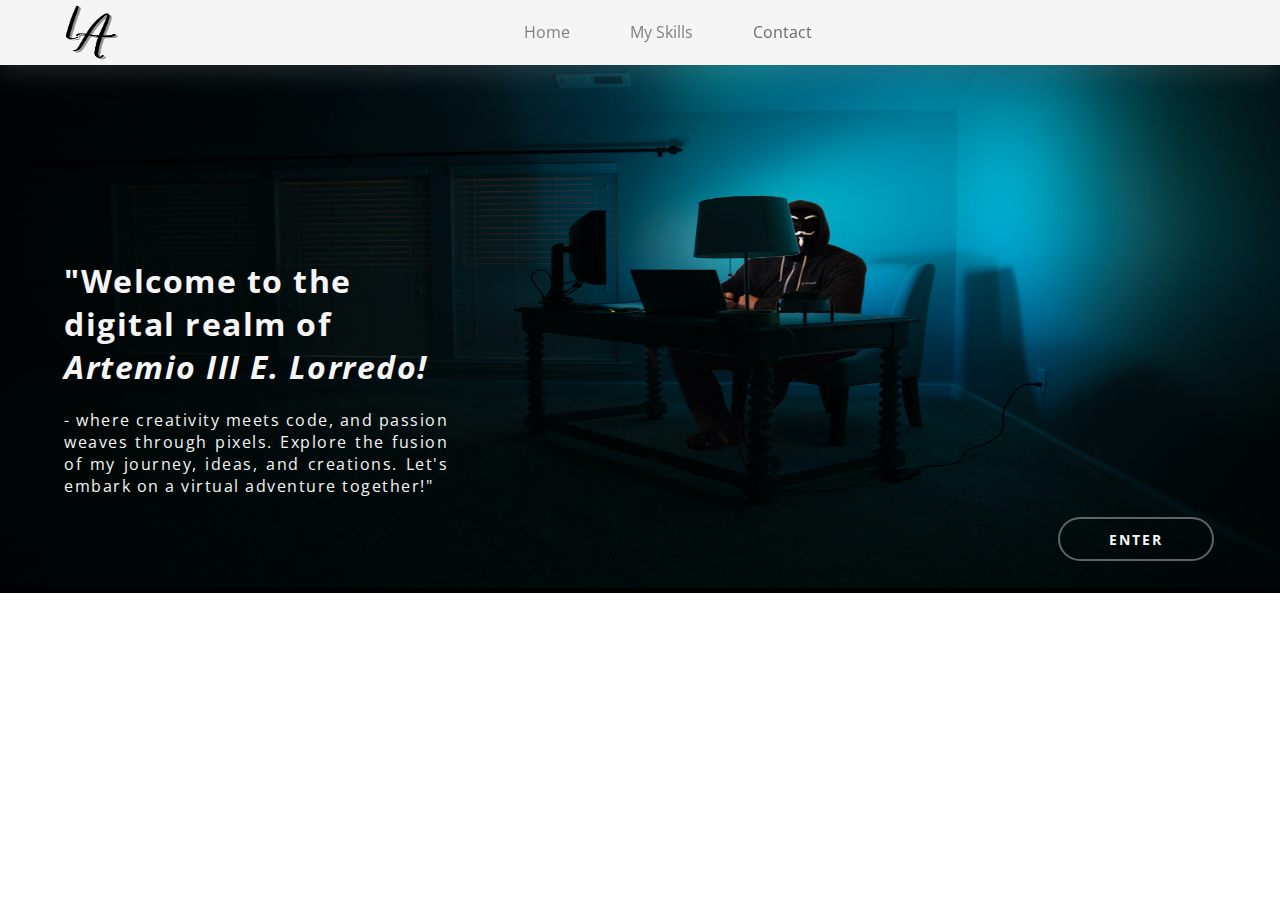
<file: index.html>
<!DOCTYPE html>
<html lang="en">
<head>
    <meta charset="UTF-8">
    <meta name="viewport" content="width=device-width, initial-scale=1.0">
    <title>Artem's Portfolio</title>
    <link rel="stylesheet" href="styles.css">
    <link href='https://fonts.googleapis.com/css?family=Open Sans' rel='stylesheet'>
    <link rel="stylesheet" href="index.css">
</head>
<body>
    <nav>
        <a href="index.html"><img class="logo" src="imgs/logo.png" alt="logo"></a>
   
        <ul class="header">
            <a class="li" href="home.html"><li>Home</li></a>
            <a class="li" href="skills.html"><li>My Skills</li></a>
            <a class="li" href="skills.html"></a><li>Contact</li></a>
        </ul>
    </nav>
    <section class="parent-land-page">
        <img src="imgs/clint-patterson-dYEuFB8KQJk-unsplash.jpg" alt="" width="100%" height="588px">
        <div class="land-page-content">
            <h1>"Welcome to the digital realm of <i>Artemio III E. Lorredo!</i> </h1>
            <p>
                - where creativity meets code, and passion weaves through pixels. 
                Explore the fusion of my journey, ideas, and creations. Let's embark on a virtual adventure together!"</p>
        </div>
        <a class="enter" href="home.html">Enter</a>
    </section>

</body>
</html>
</file>
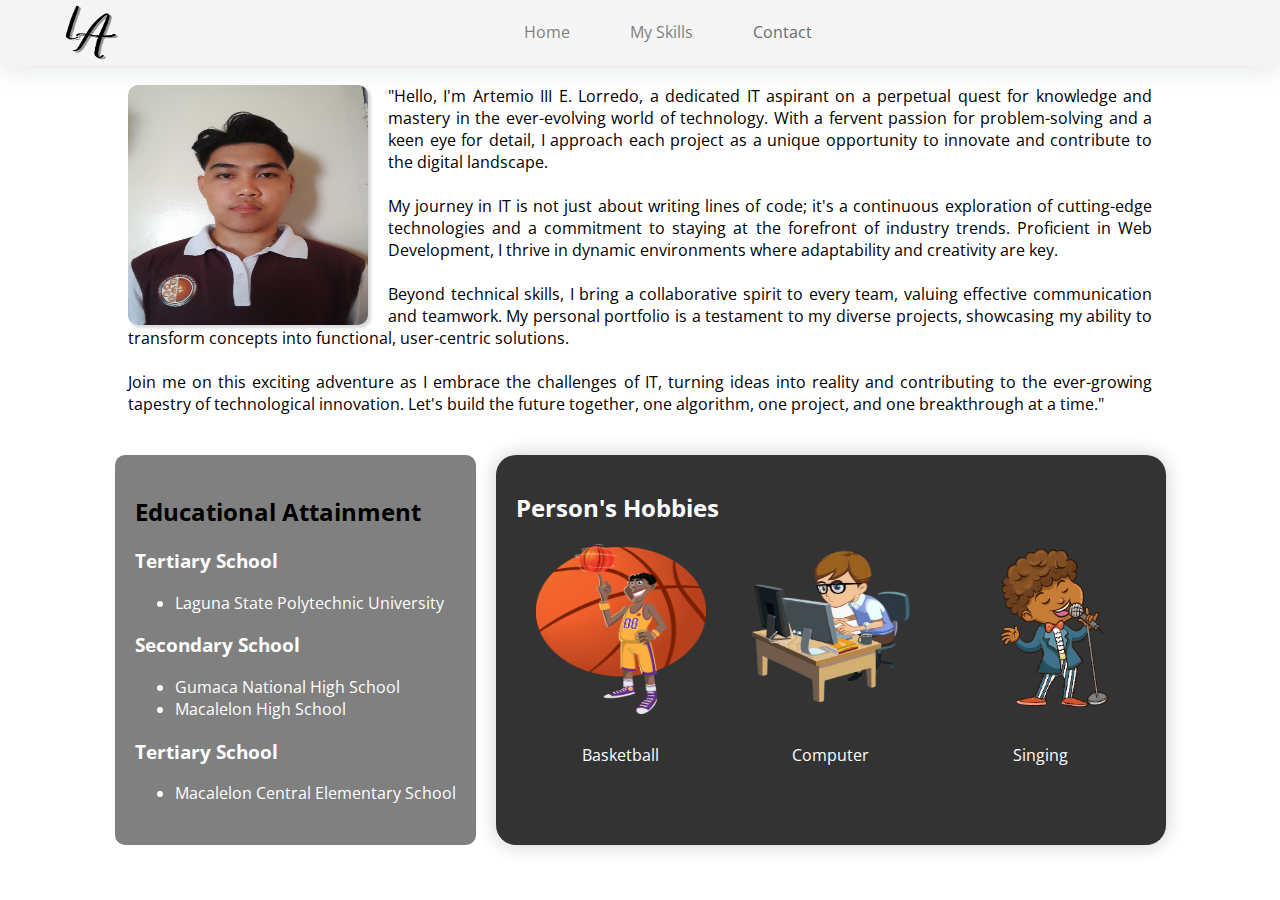
<file: home.html>
<!DOCTYPE html>
<html lang="en">
<head>
    <meta charset="UTF-8">
    <meta name="viewport" content="width=device-width, initial-scale=1.0">
    <title>All about Me</title>
    <link rel="stylesheet" href="styles.css">
    <link href='https://fonts.googleapis.com/css?family=Open Sans' rel='stylesheet'>
    <link rel="stylesheet" href="home.css">
</head>
<body>
    <nav style="position: sticky;">
        <a href="index.html"><img class="logo" src="imgs/logo.png" alt="logo"></a>
        
        <ul class="header">
            <a class="li" href="home.html"><li>Home</li></a>
            <a class="li" href="skills.html"><li>My Skills</li></a>
            <a class="li" href="skills.html"></a><li>Contact</li></a>
        </ul>
    </nav>
    <section class="main">
        
        <div class="self-desc">
            <img class="profile-pic" src="imgs/profile-pic.jpg" alt="profile-pic">
            <p>"Hello, I'm Artemio III E. Lorredo, a dedicated IT aspirant on a perpetual quest for knowledge and mastery in the ever-evolving world of technology. With a fervent passion for problem-solving and a keen eye for detail, I approach each project as a unique opportunity to innovate and contribute to the digital landscape.

                <br><br>My journey in IT is not just about writing lines of code; it's a continuous exploration of cutting-edge technologies and a commitment to staying at the forefront of industry trends. Proficient in Web Development, I thrive in dynamic environments where adaptability and creativity are key.
                
                <br><br>Beyond technical skills, I bring a collaborative spirit to every team, valuing effective communication and teamwork. My personal portfolio is a testament to my diverse projects, showcasing my ability to transform concepts into functional, user-centric solutions.
                
                <br><br>Join me on this exciting adventure as I embrace the challenges of IT, turning ideas into reality and contributing to the ever-growing tapestry of technological innovation. Let's build the future together, one algorithm, one project, and one breakthrough at a time."</p>
        </div>
    </section>

    <section class="educ-hobby">
        <div class="education">
            <h2>Educational Attainment</h2>
            <h3>Tertiary School</h3>
            <ul><li >Laguna State Polytechnic University</li></ul>
            <h3>Secondary School</h3>
            <ul>
                <li >
                    Gumaca National High School 
                </li>
                <li >
                    Macalelon High School
                </li>
            </ul>
            <h3>Tertiary School</h3>
            <ul><li >Macalelon Central Elementary School</li></ul>
          </div>

          <div class="hobbies-container">
            <h1>Person's Hobbies</h1>
            <div class="cont">
                <div class="sub-cont">
                    <img class="hobby" src="imgs/basketball.png" alt="" width="170px" height="170px">
                    <p>Basketball</p>
                </div>
                <div class="sub-cont">
                    <img class="hobby" src="imgs/computer-removebg-preview (1).png" alt="" width="170px" height="170px">
                    <p>Computer</p>
                </div>
                <div class="sub-cont">
    <img class="hobby" src="imgs/sing-removebg-preview.png" alt="" width="170px" height="170px">
                <p>Singing</p> 
                </div>
            </div>
            
            
          </div>
    </section>
</body>
</html>
</file>
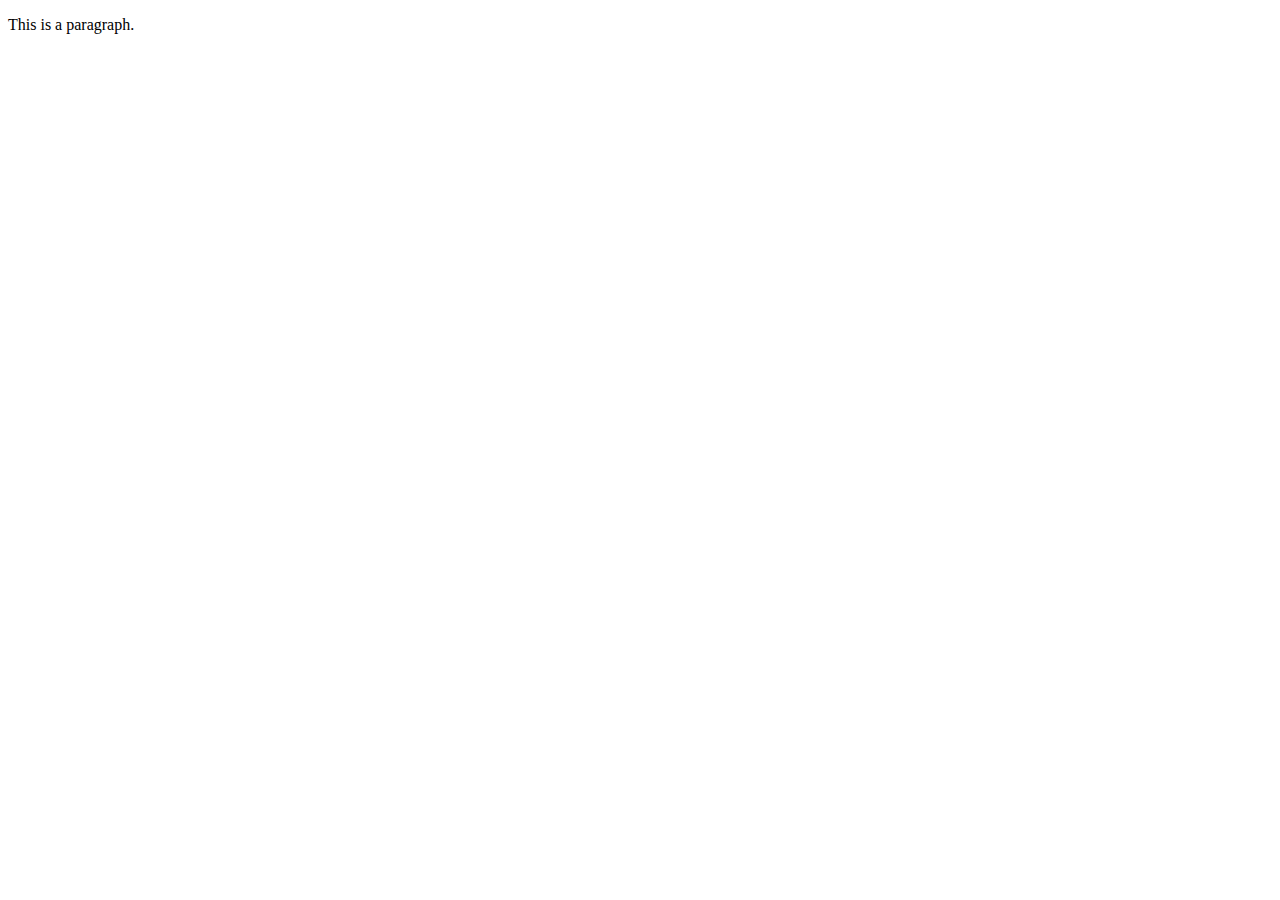
<file: sample.html>
<!DOCTYPE html>
<html>
<head>
<script src="https://ajax.googleapis.com/ajax/libs/jquery/3.7.1/jquery.min.js"></script>
<script>
$(document).ready(function(){
  $("#p1").mouseleave(function(){
    alert("Bye! You now leave p1!");
  });
});
</script>
</head>
<body>

<p id="p1">This is a paragraph.</p>

</body>
</html>
</file>
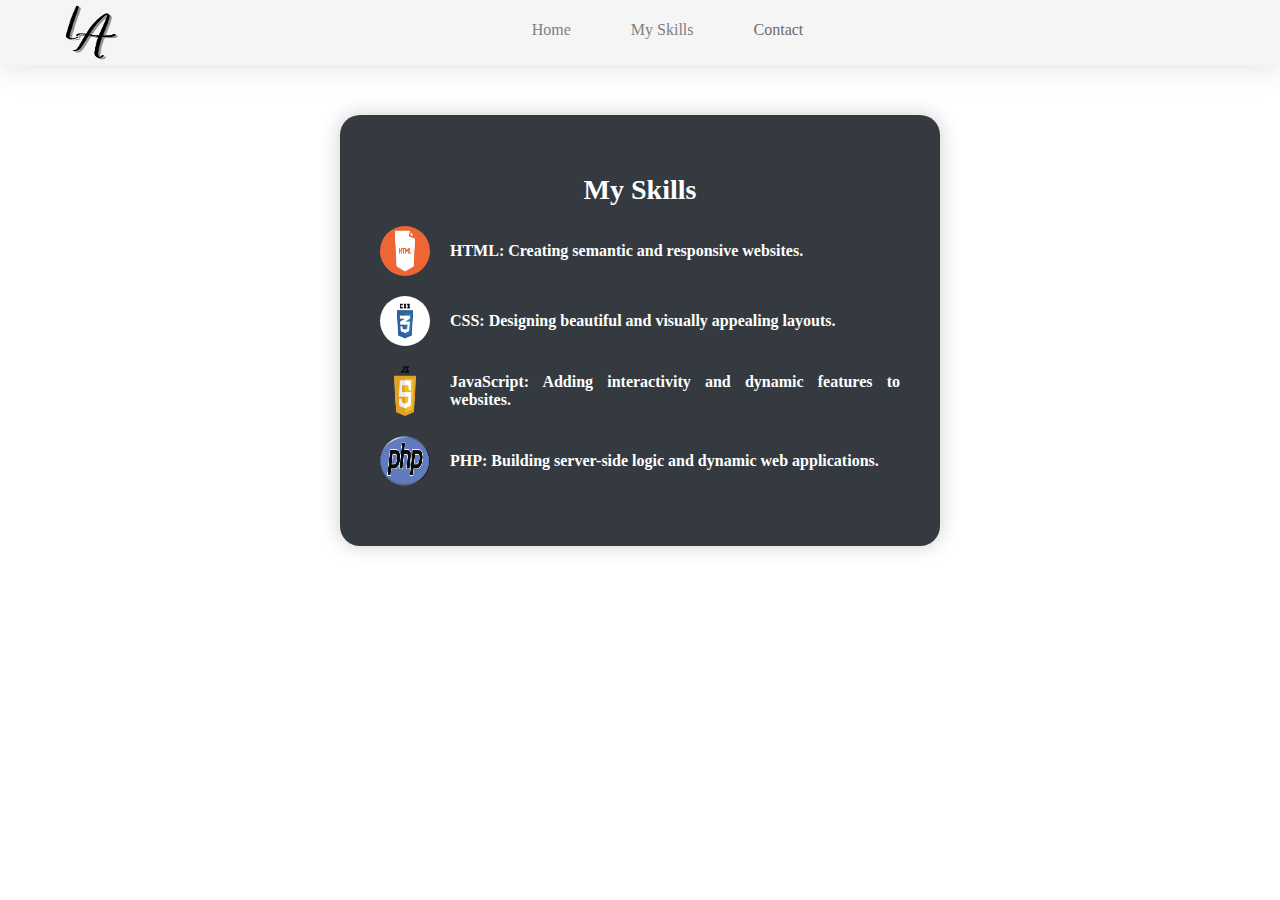
<file: skills.html>
<!DOCTYPE html>
<html lang="en">
<head>
<meta charset="UTF-8">
<meta name="viewport" content="width=device-width, initial-scale=1.0">
<title>My Skills</title>
<link rel="stylesheet" href="styles.css">
<link rel="stylesheet" href="skills.css">
</head>
<body>
    <a href="index.html"><img class="logo" src="imgs/logo.png" alt="logo"></a>
    <nav style="position: sticky;">
        <img class="logo" src="imgs/logo.png" alt="logo">
        
        <ul class="header">
            <a class="li" href="home.html"><li>Home</li></a>
            <a class="li" href="skills.html"><li>My Skills</li></a>
            <a class="li" href="skills.html"></a><li>Contact</li></a>
        </ul>
    </nav>
<div class="container">
  <h1>My Skills</h1>
  <div class="skill">
    <img src="imgs/html.jpg" alt="HTML Icon">
    <p class="skill-description">HTML: Creating semantic and responsive websites.</p>
  </div>
  <div class="skill">
    <img src="imgs/css3.jpg" alt="CSS Icon">
    <p class="skill-description">CSS: Designing beautiful and visually appealing layouts.</p>
  </div>
  <div class="skill">
    <img src="imgs/javascript.png" alt="JavaScript Icon">
    <p class="skill-description">JavaScript: Adding interactivity and dynamic features to websites.</p>
  </div>
  <div class="skill">
    <img src="imgs/php.png" alt="PHP Icon">
    <p class="skill-description">PHP: Building server-side logic and dynamic web applications.</p>
  </div>
</div>

</body>
</html>
</file>
<file: styles.css>
*{
    box-sizing: border-box;
}
body{
    margin: 0;
    padding: 0;
    font-family: 'Open Sans';
}
nav{
    background-color: whitesmoke;
    width: 100%;
    height: 65px;
    padding: 5px 5%;
    box-shadow: rgba(149, 157, 165, 0.2) 0px 8px 24px;
    position: fixed;
    top: 0;
    z-index: 1;
}
.logo{
    float: left;
    width: 55px;
    height: 55px;
}
ul.header{
    color: #6B6B6B;
    display: flex;
    flex-direction: row;
    list-style: none;
    justify-content: center;
    align-items: center;
    padding: 0;
    
}
ul.header li{
    margin-left: 30px;
    margin-right: 30px;
    font-size: 16px;
}
ul li:hover{
    color: black;
    cursor: pointer;
}
p{
    text-align: justify;
    margin: 0;
}
a.li{
    text-decoration: none;
    color: grey;
}
</file>
<file: index.css>
.land-page-content{
    position: absolute;
    top: 40%;  /* position the top  edge of the element at the middle of the parent */
    width: 30%;
    margin-left: 5%;
}
.home-bg{
    width: 100%;
    height: 100%;
}
.land-page-content p, h1{
    color: whitesmoke;
    letter-spacing: 1.5px;
}
.parent-land-page{
    position: relative;
    background-color: black;
}
a.enter{
    display: inline-block;
    outline: none;
    cursor: pointer;
    font-size: 14px;
    line-height: 1;
    border-radius: 500px;
    transition-property: background-color,border-color,color,box-shadow,filter;
    transition-duration: .3s;
    border: 2px solid transparent;
    letter-spacing: 2px;
    min-width: 160px;
    text-transform: uppercase;
    white-space: normal;
    font-weight: 700;
    text-align: center;
    padding: 16px 14px 18px;
    color: whitesmoke;
    box-shadow: inset 0 0 0 2px #616467;
    background-color: transparent;
    height: 48px;
    position: absolute;
    right: 5%;
    bottom: 5%;
    text-decoration: none;
}
a:hover{
    color: rgb(86, 167, 210);
    
    border-color: rgb(86, 167, 210);
}
a.li{
    text-decoration: none;
}
</file>
<file: home.css>
.profile-pic{
    width: 240px;
    height: 240px;
    border-radius: 10px;
    box-shadow: rgba(0, 0, 0, 0.15) 2.4px 2.4px 3.2px;
    float: left;
    margin-right: 20px;
}
.self-desc{
    width: 80%;
}
.main{
    display: flex;
    justify-content: center;
    flex-direction: column;
    align-items: center;
    margin-top:20px;
    margin-bottom: 20px;
}
.education {
    min-height: 390px;
    background-color: gray;
    color: white;
    padding: 20px;
    border-radius: 10px;

  }
  h2 {
    color: black;
  }

  .hobbies-container {
    min-height: 390px;
    background-color: #333;
    color: white;
    padding: 20px;
    border-radius: 20px;
    box-shadow: 0 0 20px rgba(0, 0, 0, 0.2);
    width: auto;
  }
  .cont{
    display: flex;
  }
  .sub-cont{
    display: flex;
    flex-direction: column;
    justify-content: center;
    align-items: center;
    gap: 30px;
  }
  .hobbies-container p{
    display: inline-block;
  }
  h1 {
    font-size: 24px;
    margin-bottom: 20px;
  }
.educ-hobby{
    display: flex;
    justify-content: center;
    flex-direction: row;
    align-items: center;
    gap: 20px;
    margin-top:40px;
    margin-bottom: 20px;

}
a.li{
    text-decoration: none;
    color: grey;
}
.hobby{
    margin-left: 20px;
    margin-right: 20px;
}
</file>
<file: skills.css>
.container {
    background-color: #343a40;
    color: white;
    padding: 40px;
    border-radius: 20px;
    margin: 50px auto;
    width: 80%;
    max-width: 600px;
    box-shadow: 0 0 20px rgba(0, 0, 0, 0.2);
    display: flex;
    flex-direction: column;
  }
  h1 {
    font-size: 28px;
    margin-bottom: 20px;
    text-align: center;
    font-family: 'Open Sans';
  }
  .skill {
    margin-bottom: 20px;
    display: flex;
    align-items: center;
    font-family: 'Open Sans';
  }
  .skill img {
    width: 50px;
    height: 50px;
    margin-right: 20px;
    border-radius: 50%;
  }
  .skill-description {
    font-weight: bold;
    font-family: 'Open Sans';
  }
</file>
